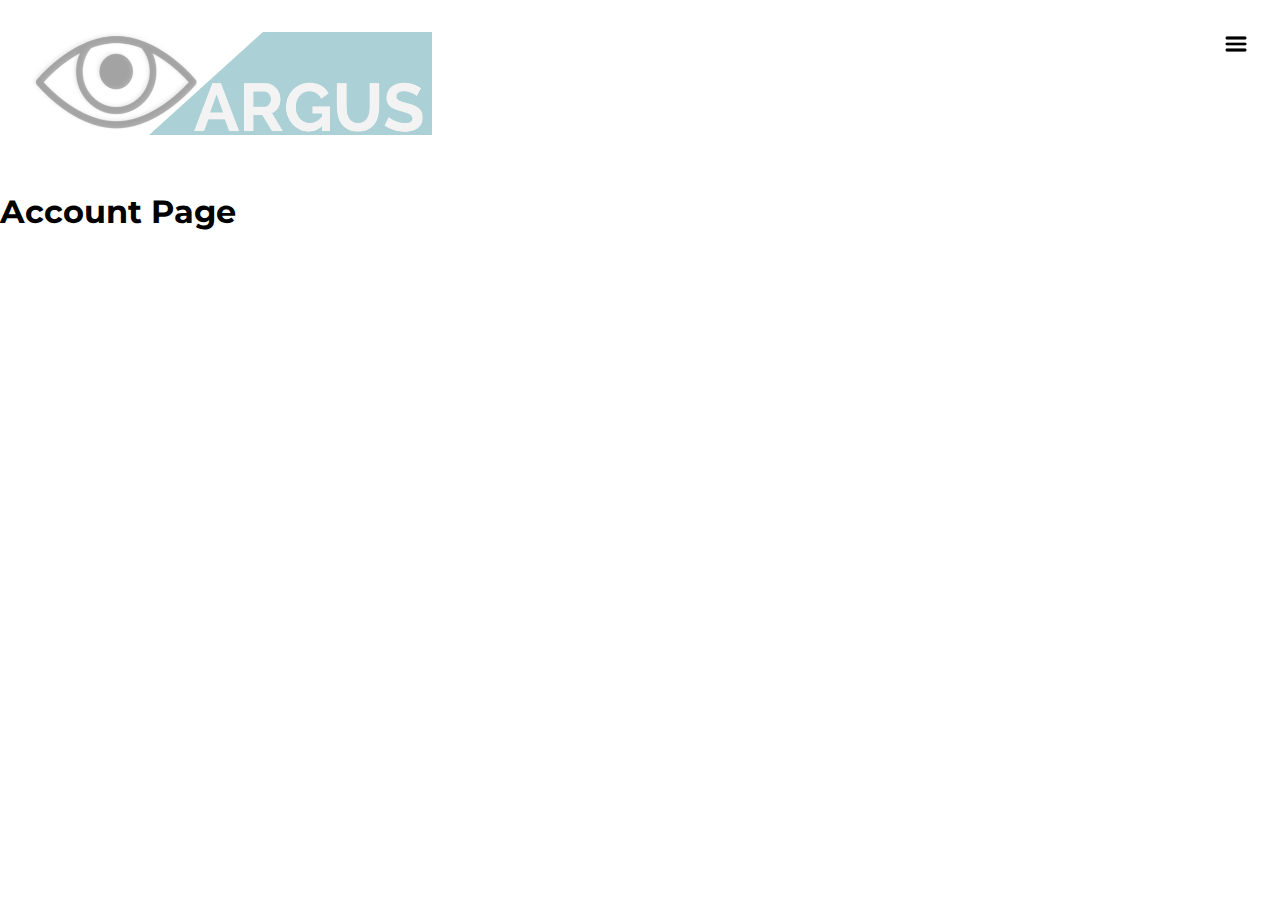
<file: account.html>
<!DOCTYPE html>
<html lang="en">

<head>
    <meta charset="UTF-8">
    <meta name="viewport" content="width=device-width, initial-scale=1.0">
    <meta http-equiv="X-UA-Compatible" content="ie=edge">
    <link href="https://fonts.googleapis.com/css?family=Montserrat&display=swap">
    <link rel="stylesheet" href="css/account-style.css">
    <title>Argus Security</title>
</head>

<body>
    <nav id="overlay">
        <img src="imgs/close.png" class="close-menu-button" id="close-menu">

        <ul>
            <li>
                <a href="index.html">Home</a>
                <span>asd asd asd</span>
            </li>
            <li>
                <a href="#">Login/Register</a>
                <span>asd asd asd</span>
            </li>
            <li>
                <a href="#">Manage your Account</a>
                <span>asd asd asd</span>
            </li>
            <li>
                <a href="https://www.stacprogramming.com/">Contact Us</a>
                <span>asd asd asd</span>
            </li>
        </ul>
    </nav>
    <header>
        <img src="imgs/logo.png" class="logo">
        <img src="imgs/menu.png" class="menu-button" id="open-menu">

    </header>
    <h1>Account Page</h1>


    <script src="animation.js"></script>
</body>

</html>
</file>
<file: css/account-style.css>
@import url("https://fonts.googleapis.com/css?family=Montserrat:400,700");
body,
html {
  font-family: "Montserrat";
  margin: 0;
}

body a,
html a {
  text-decoration: none;
}

header {
  padding: 2em;
}

header .menu-button {
  width: 24px;
  float: right;
  cursor: pointer;
}

header .logo {
  width: 400px;
  height: auto;
}

nav {
  display: none;
  position: absolute;
  background: black;
  padding: 2em;
  width: calc(100% - 4em);
  height: calc(100vh - 4em);
  -webkit-transform: scaleX(0);
          transform: scaleX(0);
  -webkit-transform-origin: right;
          transform-origin: right;
}

nav .close-menu-button {
  width: 24px;
  float: right;
  cursor: pointer;
  opacity: 0;
}

nav ul {
  list-style-type: none;
  margin: 10% auto 0 auto;
  padding: 0;
  display: -ms-grid;
  display: grid;
  -ms-grid-columns: (25%)[4];
      grid-template-columns: repeat(4, 25%);
  width: 80%;
  font-size: 200%;
}

nav ul a {
  color: white;
  font-weight: bold;
}

nav ul span {
  color: gray;
  display: block;
  font-size: 0.75em;
  margin-top: 20px;
}

nav ul li {
  opacity: 0;
}

.show {
  display: block;
  -webkit-animation: slide-menu 1s ease-in forwards;
          animation: slide-menu 1s ease-in forwards;
}

.show .close-menu-button {
  -webkit-animation: show-x 1s 1s forwards;
          animation: show-x 1s 1s forwards;
}

.show li:nth-of-type(1) {
  -webkit-animation: item-slide 0.5s forwards 1s ease-in-out;
          animation: item-slide 0.5s forwards 1s ease-in-out;
}

.show li:nth-of-type(2) {
  -webkit-animation: item-slide 0.5s forwards 1.2s ease-in-out;
          animation: item-slide 0.5s forwards 1.2s ease-in-out;
}

.show li:nth-of-type(3) {
  -webkit-animation: item-slide 0.5s forwards 1.4s ease-in-out;
          animation: item-slide 0.5s forwards 1.4s ease-in-out;
}

.show li:nth-of-type(4) {
  -webkit-animation: item-slide 0.5s forwards 1.6s ease-in-out;
          animation: item-slide 0.5s forwards 1.6s ease-in-out;
}

@-webkit-keyframes slide-menu {
  from {
    -webkit-transform: scaleX(0);
            transform: scaleX(0);
  }
  to {
    -webkit-transform: scaleX(1);
            transform: scaleX(1);
  }
}

@keyframes slide-menu {
  from {
    -webkit-transform: scaleX(0);
            transform: scaleX(0);
  }
  to {
    -webkit-transform: scaleX(1);
            transform: scaleX(1);
  }
}

@-webkit-keyframes show-x {
  from {
    opacity: 0;
  }
  to {
    opacity: 1;
  }
}

@keyframes show-x {
  from {
    opacity: 0;
  }
  to {
    opacity: 1;
  }
}

@-webkit-keyframes item-slide {
  from {
    -webkit-transform: translateY(60%);
            transform: translateY(60%);
    opacity: 0;
  }
  to {
    -webkit-transform: translateY(0);
            transform: translateY(0);
    opacity: 1;
  }
}

@keyframes item-slide {
  from {
    -webkit-transform: translateY(60%);
            transform: translateY(60%);
    opacity: 0;
  }
  to {
    -webkit-transform: translateY(0);
            transform: translateY(0);
    opacity: 1;
  }
}
/*# sourceMappingURL=account-style.css.map */
</file>
